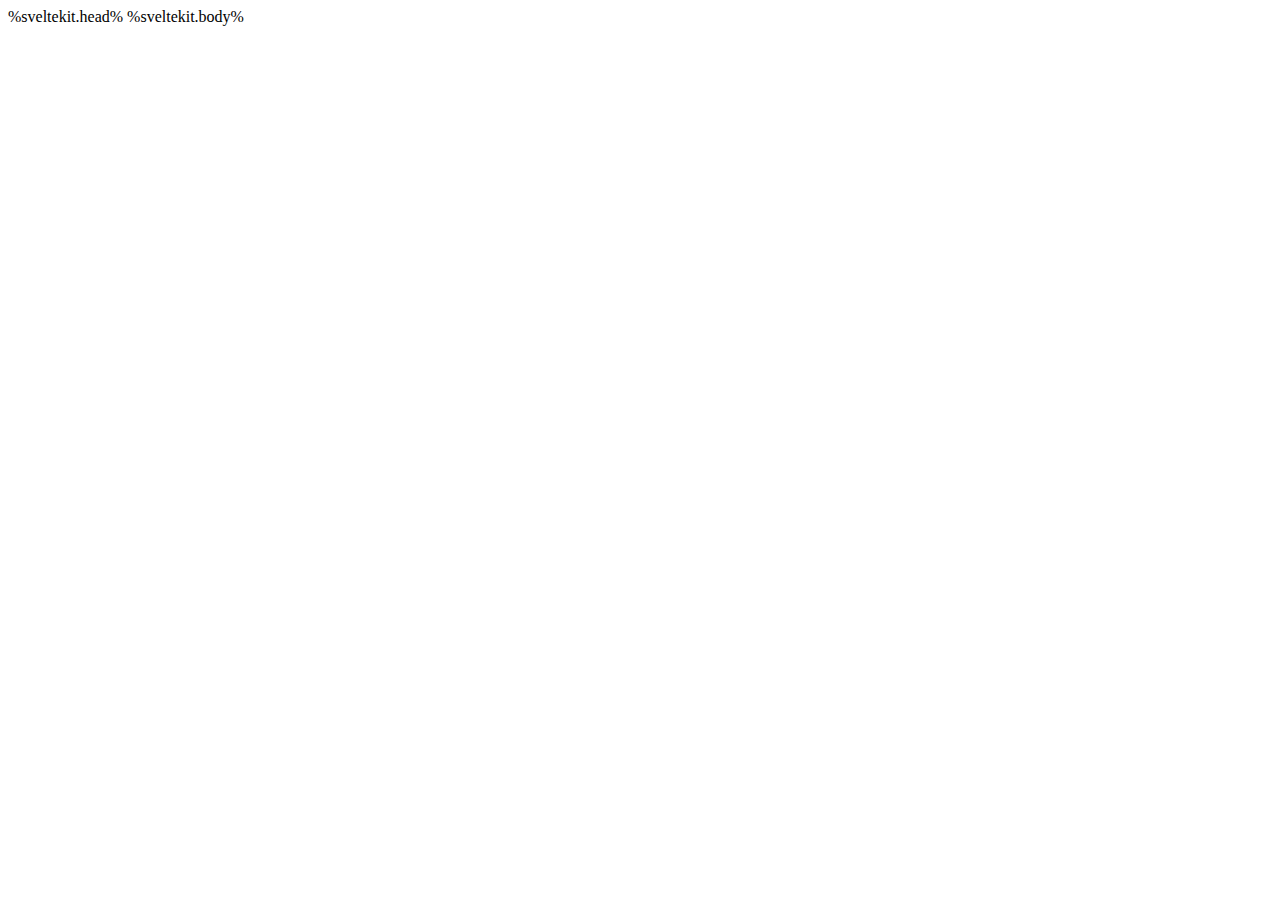
<file: src/app.html>
<!doctype html>
<html lang="en">
	<head>
		<meta charset="utf-8" />
		<meta name="viewport" content="width=device-width, initial-scale=1" />
		<meta name="text-scale" content="scale" />
		%sveltekit.head%
	</head>
	<body data-sveltekit-preload-data="hover">
		<div style="display: contents">%sveltekit.body%</div>
	</body>
</html>
</file>
